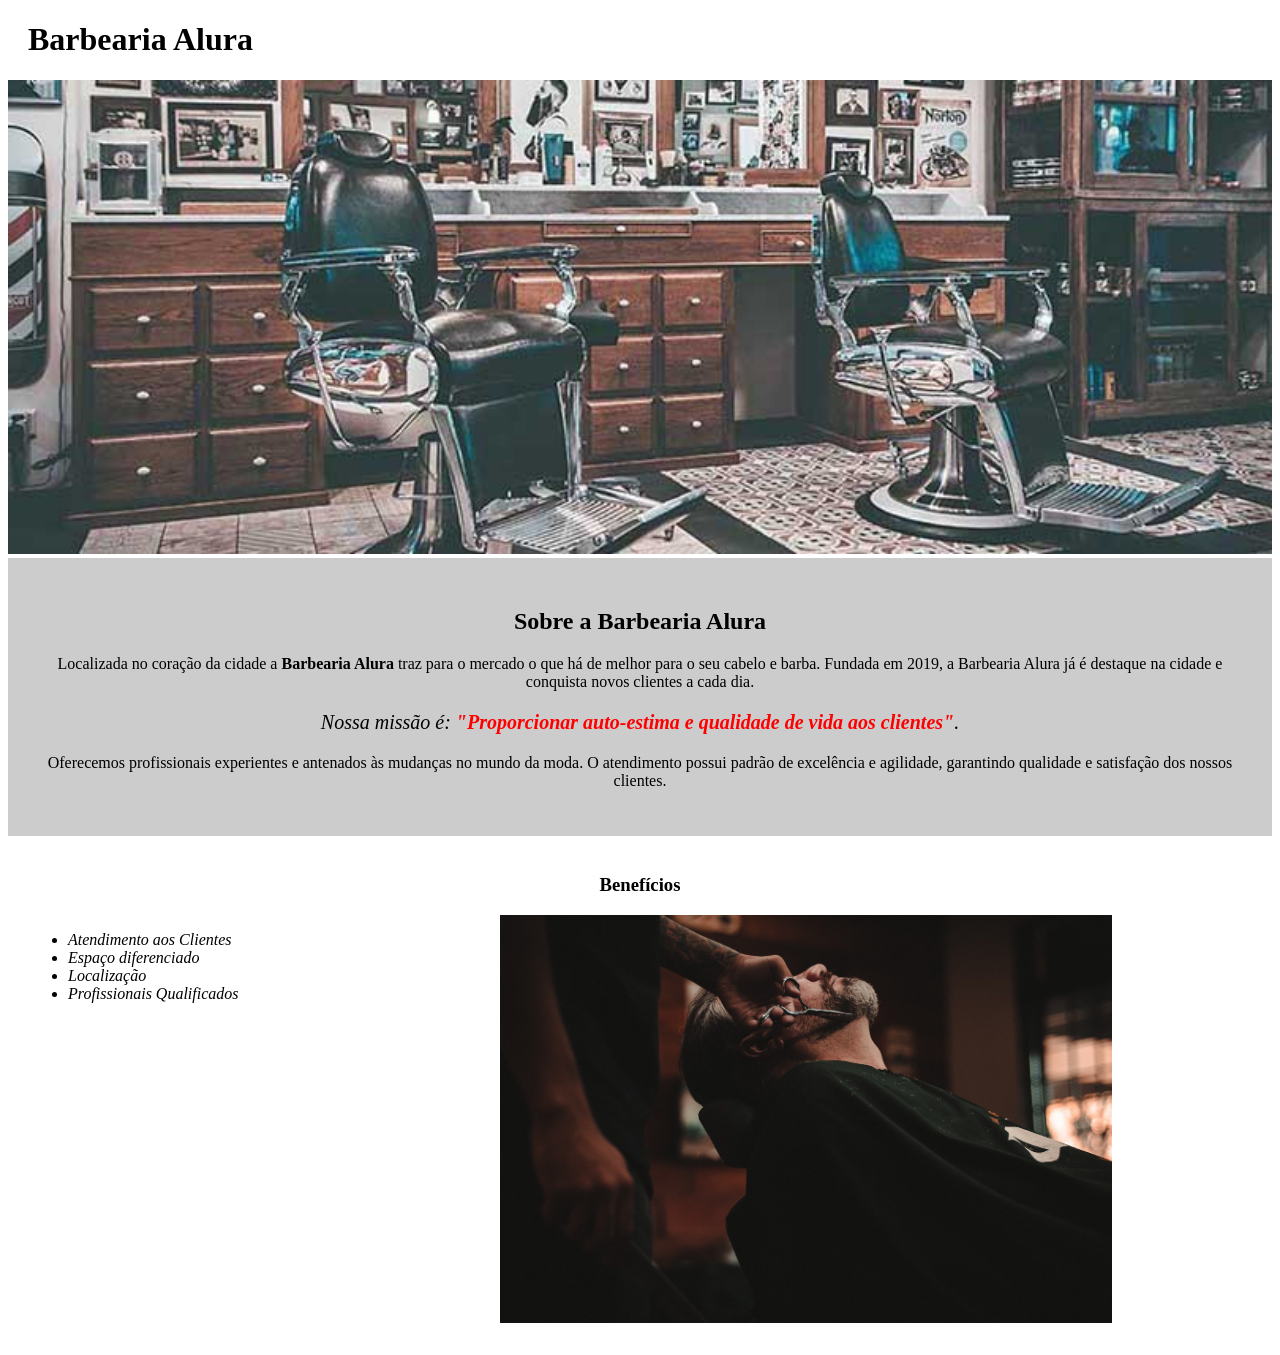
<file: index.html>
<!DOCTYPE html>
<html lang="pt-br">
	<head>
		<meta charset="UTF-8">
		<title>Barbearia Alura</title>
		<link rel="stylesheet" href="style-home.css">
	</head>

	<body>
		<header>
			<h1 class="titulo-principal">Barbearia Alura</h1>
		</header>
		<img id="banner" src="banner.jpg">
		<div class="principal">
			<h2 class="titulo-centralizado">Sobre a Barbearia Alura</h2>
	 
			<p>Localizada no coração da cidade a <strong>Barbearia Alura</strong> traz para o mercado o que há de melhor para o seu cabelo e barba. Fundada em 2019, a Barbearia Alura já é destaque na cidade e conquista novos clientes a cada dia.</p>

			<p id="missao"><em>Nossa missão é: <strong>"Proporcionar auto-estima e qualidade de vida aos clientes"</strong>.</em></p>

			<p>Oferecemos profissionais experientes e antenados às mudanças no mundo da moda. O atendimento possui padrão de excelência e agilidade, garantindo qualidade e satisfação dos nossos clientes.</p>
		</div>

		<div class="beneficios">
			<h3 class="titulo-centralizado">Benefícios</h3>

			<ul>
				<li class="itens">Atendimento aos Clientes</li>
				<li class="itens">Espaço diferenciado</li>
				<li class="itens">Localização</li>
				<li class="itens">Profissionais Qualificados</li>
			</ul>

			<img src="beneficios.jpg" class="imagembeneficios">
		</div>
	</body>
</html>
</file>
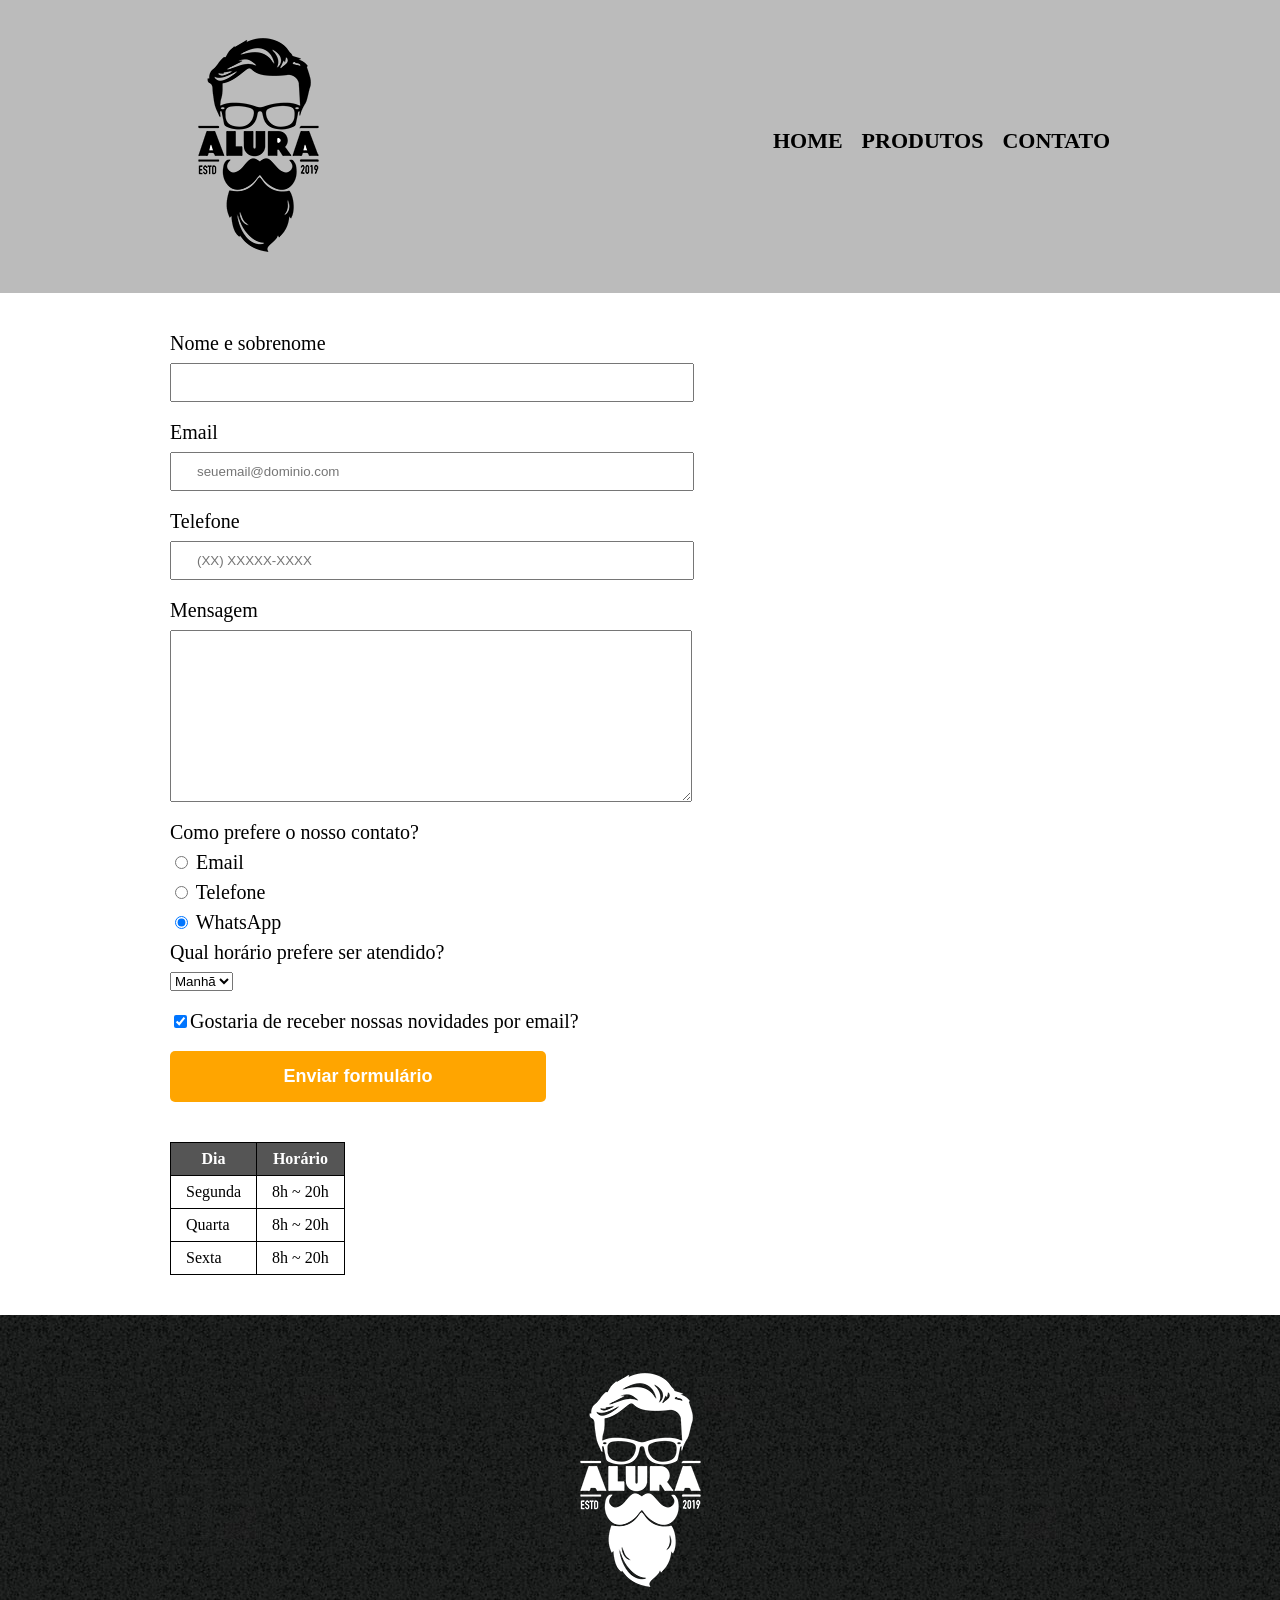
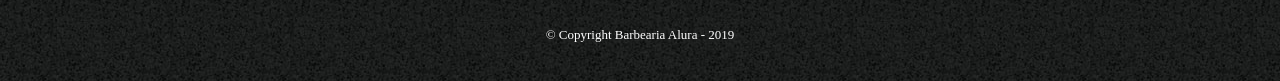
<file: contato.html>
<!DOCTYPE html>
<html>
	<head>
		<meta charset="UTF-8">
		<title>Contato - Barbearia Alura</title>

		<link rel="stylesheet" href="reset.css">
		<link rel="stylesheet" href="style.css">
	</head>
	<body>
		<header>
			<div class="caixa">
				<h1><img src="logo.png" alt="Logo da Barbearia Alura"></h1>

				<nav>
					<ul>
						<li><a href="index.html">Home</a></li>
						<li><a href="produtos.html">Produtos</a></li>
						<li><a href="contato.html">Contato</a></li>
					</ul>
				</nav>
			</div>
		</header>

		<main>
			<form>
				<label for="nomesobrenome">Nome e sobrenome</label>
				<input type="text" id="nomesobrenome" class="input-padrao" required>

				<label for="email">Email</label>
				<input type="email" id="email" class="input-padrao" required placeholder="seuemail@dominio.com">

				<label for="telefone">Telefone</label>
				<input type="tel" id="telefone" class="input-padrao" required placeholder="(XX) XXXXX-XXXX">

				<label for="mensagem">Mensagem</label>
				<textarea cols="70" rows="10" id="mensagem" class="input-padrao" required></textarea>

				<fieldset>
					<legend>Como prefere o nosso contato?</legend>
					<label for="radio-email"><input type="radio" name="contato" value="email" id="radio-email"> Email</label>
					
					<label for="radio-telefone"><input type="radio" name="contato" value="telefone" id="radio-telefone"> Telefone</label>
					
					<label for="radio-whatsapp"><input type="radio" name="contato" value="whatsapp" id="radio-whatsapp" checked> WhatsApp</label>
				</fieldset>

				<fieldset>
					<legend>Qual horário prefere ser atendido?</legend>
					<select>
						<option>Manhã</option>
						<option>Tarde</option>
						<option>Noite</option>
					</select>
				</fieldset>

				<label class="checkbox"><input type="checkbox" checked>Gostaria de receber nossas novidades por email?</label>

				<input type="submit" value="Enviar formulário" class="enviar">
			</form>

			<table>
				<thead>
					<tr>
						<th>Dia</th>
						<th>Horário</th>
					</tr>
				</thead>
				<tbody>
					<tr>
						<td>Segunda</td>
						<td>8h ~ 20h</td>
					</tr>
					<tr>
						<td>Quarta</td>
						<td>8h ~ 20h</td>
					</tr>
					<tr>
						<td>Sexta</td>
						<td>8h ~ 20h</td>
					</tr>
				</tbody>
			</table>
		</main>

		<footer>
			<img src="logo-branco.png" alt="Logo da Barbearia Alura">
			<p class="copyright">&copy; Copyright Barbearia Alura - 2019</p>
		</footer>
	</body>
</html>
</file>
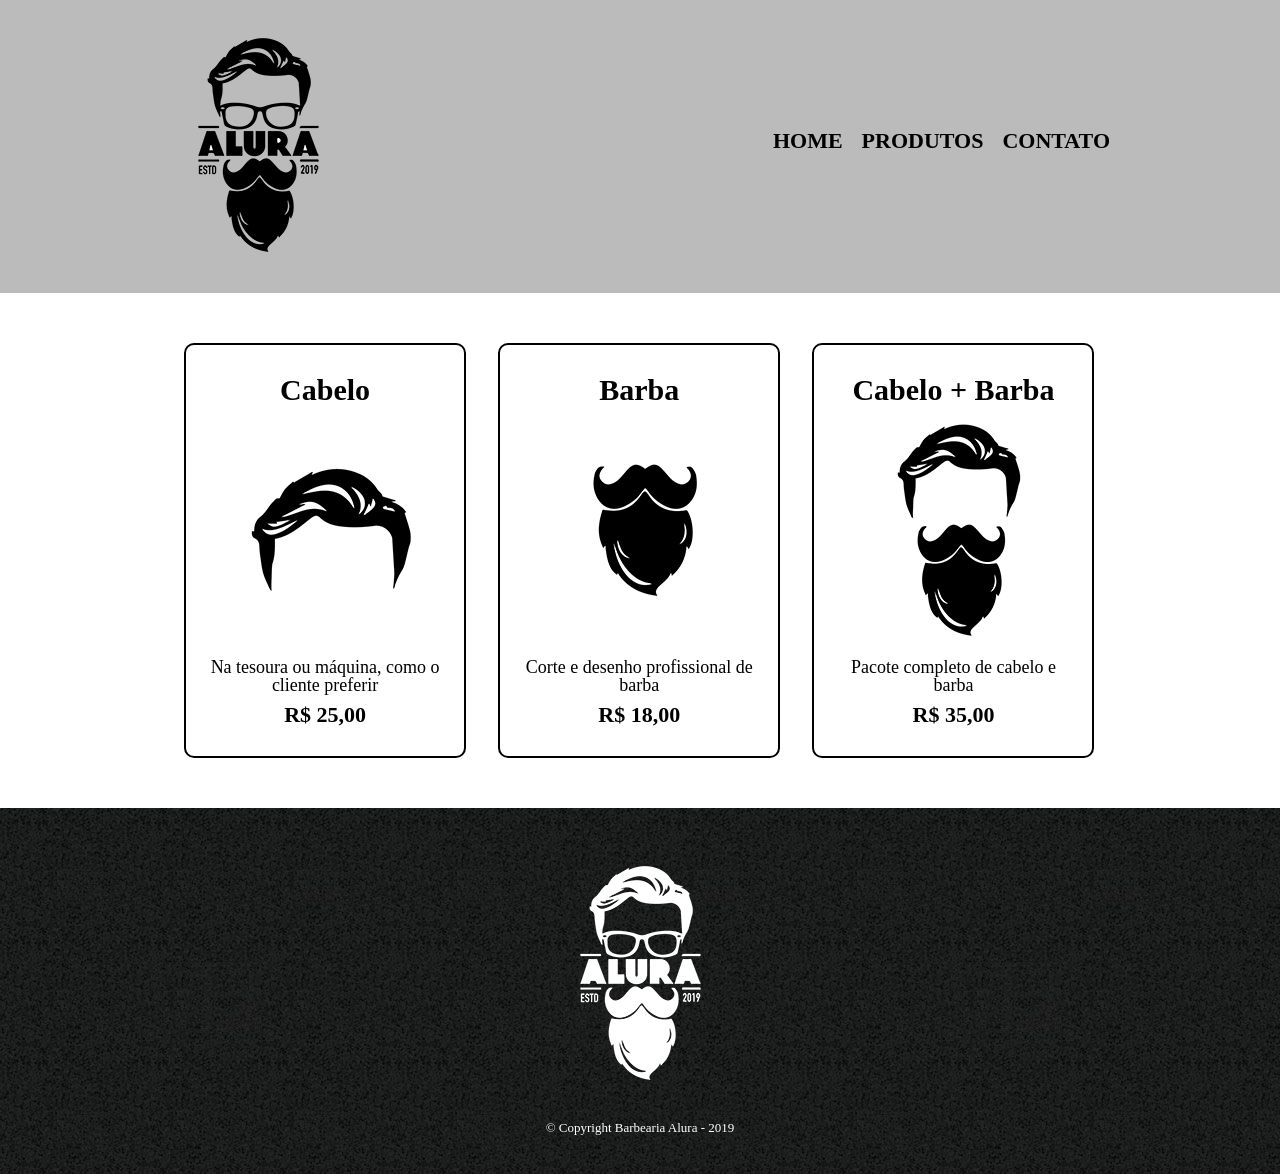
<file: produtos.html>
<!DOCTYPE html>
<html>
	<head>
		<meta charset="UTF-8">
		<title>Produtos - Barbearia Alura</title>

		<link rel="stylesheet" href="reset.css">
		<link rel="stylesheet" href="style.css">
	</head>
	<body>
		<header>
			<div class="caixa">
				<h1><img src="logo.png"></h1>

				<nav>
					<ul>
						<li><a href="index.html">Home</a></li>
						<li><a href="produtos.html">Produtos</a></li>
						<li><a href="contato.html">Contato</a></li>
					</ul>
				</nav>
			</div>
		</header>

		<main>
			<ul class="produtos">
				<li>
					<h2>Cabelo</h2>
					<img src="cabelo.jpg">
					<p class="produto-descricao">Na tesoura ou máquina, como o cliente preferir</p>
					<p class="produto-preco">R$ 25,00</p>
				</li>
				<li>
					<h2>Barba</h2>
					<img src="barba.jpg">
					<p class="produto-descricao">Corte e desenho profissional de barba</p>
					<p class="produto-preco">R$ 18,00</p>
				</li>
				<li>
					<h2>Cabelo + Barba</h2>
					<img src="cabelo+barba.jpg">
					<p class="produto-descricao">Pacote completo de cabelo e barba</p>
					<p class="produto-preco">R$ 35,00</p>
				</li>
			</ul>
		</main>

		<footer>
			<img src="logo-branco.png">
			<p class="copyright">&copy; Copyright Barbearia Alura - 2019</p>
		</footer>
	</body>
</html>
</file>
<file: style-home.css>
#banner {
	width:100%;
}

.principal{
	background: #CCCCCC;
	padding: 30px;
}

.titulo-principal {
	padding-left: 20px;
}

.titulo-centralizado {
	text-align: center
}

p {
	text-align: center;
}

#missao {
	font-size: 20px
}

em strong {
	color: #FF0000;
}

.itens {
	font-style: italic
}

.beneficios {
	background: #FFFFFF;
	padding: 20px;
}

ul {
	display: inline-block;
	vertical-align: top;
	width: 20%;
	margin-right: 15%;
}

.imagembeneficios {
	width: 50%;
}
</file>
<file: style.css>
header {
	background: #BBBBBB;
	padding: 20px 0;
}

.caixa {
	position: relative;
	width: 940px;
	margin: 0 auto;
}

nav {
	position: absolute;
	top: 110px;
	right: 0;
}

nav li {
	display: inline;
	margin: 0 0 0 15px;
}

nav a {
	text-transform: uppercase;
	color: #000000;
	font-weight: bold;
	font-size: 22px;
	text-decoration: none;
}

nav a:hover {
	color: #C78C19;
	text-decoration: underline;
}

.produtos {
	width: 940px;
	margin: 0 auto;
	padding: 50px 0;
}

.produtos li {
	display: inline-block;
	text-align: center;
	width: 30%;
	vertical-align: top;
	margin: 0 1.5%;
	padding: 30px 20px;
	box-sizing: border-box;
	border: 2px solid #000000;
	border-radius: 10px;
}

.produtos li:hover {
	border-color: #C78C19;
}

.produtos li:active {
	border-color: #088C19;	
}

.produtos li:hover h2 {
	font-size: 34px;
}

.produtos h2 {
	font-size: 30px;
	font-weight: bold;
}

.produto-descricao {
	font-size: 18px;
}

.produto-preco {
	font-size: 22px;
	font-weight: bold;
	margin-top: 10px;
}

footer {
	text-align: center;
	background: url("bg.jpg");
	padding: 40px 0;
}

.copyright {
	color: #FFFFFF;
	font-size: 13px;
	margin: 20px 0 0;
}

main {
	width: 940px;
	margin: 0 auto;
}

form {
	margin: 40px 0;
}

form label, form legend {
	display:block;
	font-size: 20px;
	margin: 0 0 10px;
}

.input-padrao {
	display: block;
	margin: 0 0 20px;
	padding: 10px 25px;
	width: 50%;
}

.checkbox {
	margin: 20px 0;
}

.enviar {
	width:40%;
	padding: 15px 0;
	background: orange;
	color: white;
	font-weight: bold;
	font-size: 18px;
	border: none;
	border-radius: 5px;
	transition: 1s all;
	cursor: pointer;
}

.enviar:hover {
	background: darkorange;
	transform: scale(1.2);
}

table {
	margin: 20px 0 40px;
}

thead {
	background: #555555;
	color: white;
	font-weight: bold;
}

td, th {
	border: 1px solid #000000;
	padding: 8px 15px;
}
</file>
